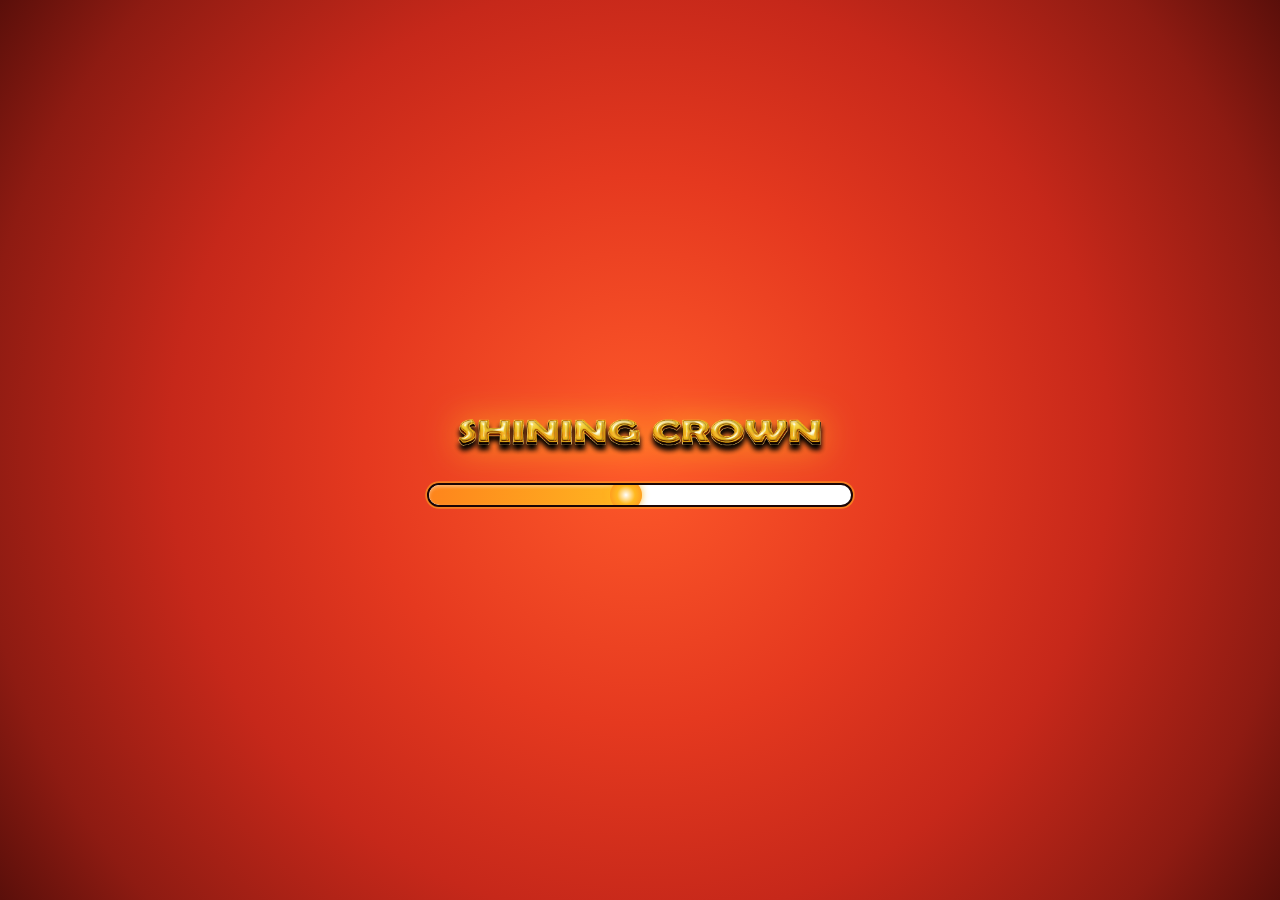
<file: docs/index.html>
<!doctype html>
<html lang="en">
	<head>
		<meta charset="UTF-8">
		<meta name="viewport" content="width=device-width, initial-scale=1.0, maximum-scale=1.0, user-scalable=no">
		<link rel="shortcut icon" href="./assets/img/favicon.ico">
		<title>Royal Joker: Hold and Win</title>
		<script type="module" crossorigin="" src="./js/index.min.js?v=1795559388264"></script>
		<link rel="modulepreload" crossorigin="" href="./js/common.min.js?v=1795559388264">
		<link rel="stylesheet" crossorigin="" href="./css/index.min.css?v=1795559388264">
	</head>
	<body>
		<div class="wrapper">
			<div class="preloader" id="preloader">
				<div class="preloader__inner">
					<source srcset="./assets/img/logo.png" type="image/png">
					<img class="preloader__logo" alt="Shining Crown" src="./assets/img/logo.png">
					<div class="preloader__bar-wrap">
						<div class="preloader__bar">
							<div class="preloader__fill" id="preloaderFill"></div>
						</div>
					</div>
				</div>
			</div>
			<main class="page">
				<div class="page__container">
					<div class="game">
						<div class="game__wrap">
							<!-- Header with jackpots and logo -->
							<div class="game__header">
								<div class="game__header-coin">
									<source srcset="./assets/img/logo.png" type="image/png">
									<img alt="Logo" fetchpriority="high" src="./assets/img/logo.png">
								</div>
								<div class="game__header-top">
									<div class="jackpot jackpot--grand">
										<span class="jackpot__label">GRAND</span>
										<span class="jackpot__value">1000.00</span>
									</div>
									<div class="jackpot jackpot--major">
										<span class="jackpot__label">MAJOR</span>
										<span class="jackpot__value">150.00</span>
									</div>
								</div>
								<div class="game__header-bottom">
									<div class="jackpot jackpot--minor">
										<span class="jackpot__label">MINOR</span>
										<span class="jackpot__value">50.00</span>
									</div>
									<div class="jackpot jackpot--mini">
										<span class="jackpot__label">MINI</span>
										<span class="jackpot__value">25.00</span>
									</div>
								</div>
							</div>
							<div class="game__field">
								<div class="drum">
									<div class="drum__spinner">
										<div class="drum__column">
											<div class="drum__image">
												<source srcset="./assets/img/icon/icon-1.png" type="image/png">
												<img alt="Icon game" src="./assets/img/icon/icon-1.png">
											</div>
											<div class="drum__image">
												<source srcset="./assets/img/icon/icon-2.png" type="image/png">
												<img alt="Icon game" src="./assets/img/icon/icon-2.png">
											</div>
											<div class="drum__image">
												<source srcset="./assets/img/icon/icon-3.png" type="image/png">
												<img alt="Icon game" src="./assets/img/icon/icon-3.png">
											</div>
										</div>
										<div class="drum__column">
											<div class="drum__image">
												<source srcset="./assets/img/icon/icon-5.png" type="image/png">
												<img alt="Icon game" src="./assets/img/icon/icon-5.png">
											</div>
											<div class="drum__image">
												<source srcset="./assets/img/icon/icon-6.png" type="image/png">
												<img alt="Icon game" src="./assets/img/icon/icon-6.png">
											</div>
											<div class="drum__image">
												<source srcset="./assets/img/icon/icon-7.png" type="image/png">
												<img alt="Icon game" src="./assets/img/icon/icon-7.png">
											</div>
										</div>
										<div class="drum__column">
											<div class="drum__image">
												<source srcset="./assets/img/icon/icon-1.png" type="image/png">
												<img alt="Icon game" src="./assets/img/icon/icon-1.png">
											</div>
											<div class="drum__image">
												<source srcset="./assets/img/icon/icon-2.png" type="image/png">
												<img alt="Icon game" src="./assets/img/icon/icon-2.png">
											</div>
											<div class="drum__image">
												<source srcset="./assets/img/icon/icon-3.png" type="image/png">
												<img alt="Icon game" src="./assets/img/icon/icon-3.png">
											</div>
										</div>
										<div class="drum__column">
											<div class="drum__image">
												<source srcset="./assets/img/icon/icon-5.png" type="image/png">
												<img alt="Icon game" src="./assets/img/icon/icon-5.png">
											</div>
											<div class="drum__image">
												<source srcset="./assets/img/icon/icon-6.png" type="image/png">
												<img alt="Icon game" src="./assets/img/icon/icon-6.png">
											</div>
											<div class="drum__image">
												<source srcset="./assets/img/icon/icon-7.png" type="image/png">
												<img alt="Icon game" src="./assets/img/icon/icon-7.png">
											</div>
										</div>
										<div class="drum__column">
											<div class="drum__image">
												<source srcset="./assets/img/icon/icon-1.png" type="image/png">
												<img alt="Icon game" src="./assets/img/icon/icon-1.png">
											</div>
											<div class="drum__image">
												<source srcset="./assets/img/icon/icon-2.png" type="image/png">
												<img alt="Icon game" src="./assets/img/icon/icon-2.png">
											</div>
											<div class="drum__image">
												<source srcset="./assets/img/icon/icon-3.png" type="image/png">
												<img alt="Icon game" src="./assets/img/icon/icon-3.png">
											</div>
										</div>
									</div>
								</div>
							</div>
						</div>
						<div class="menu">
							<div class="spin-controls">
								<a href="#" class="menu__btn menu__btn--auto menu__button-auto">
									<span class="menu__btn-icon"></span>
								</a>
								<a href="#" class="menu__btn menu__btn--spin menu__button-spin"></a>
							</div>
							<div class="menu__bar">
								<div class="menu__info-block">
									<span class="menu__info-label">BALANCE</span>
									<span class="menu__info-value menu__info">
										<span class="number">1000.00</span>
									</span>
								</div>
								<div class="menu__info-block">
									<span class="menu__info-label">PREVIOUS WIN</span>
									<span class="menu__info-value menu__last-win">
										<span class="number">0.00</span>
									</span>
								</div>
								<div class="menu__wrap" data-fls-dynamic=".spin-controls, touch, first">
									<button type="button" class="menu__bet-decrease">&#8722;</button>
									<div class="menu__bet-info">
										<span class="menu__bet-label-wrap">BET</span>
										<span class="menu__bet-current">
											<span class="number">1.00</span>
										</span>
									</div>
									<button type="button" class="menu__bet-increase">&#43;</button>
								</div>
								<a href="#" class="menu__btn menu__btn--sound menu__sound">
									<span class="menu__btn-icon"></span>
								</a>
							</div>
						</div>
					</div>
					<div class="popup">
						<div class="popup__overlay"></div>
						<div class="popup__content">
							<div class="popup__inner">
								<h2 class="popup__title">CLAIM YOUR BONUS!</h2>
								<p class="popup__text">1500 € + 250 FS</p>
								<a class="cta-button" href="#">GET BONUS</a>
							</div>
						</div>
					</div>
				</div>
			</main>
		</div>
		<div class="rotate-overlay">
			<div class="rotate-overlay__content">
				<svg xmlns="http://www.w3.org/2000/svg" viewbox="0 0 24 24" fill="none" stroke="currentColor" stroke-width="1.5">
					<rect x="4" y="2" width="16" height="20" rx="2"></rect>
					<path d="M12 18h.01"></path>
				</svg>
				<p>Please rotate your device to portrait mode</p>
			</div>
		</div>
	</body>
</html>
</file>
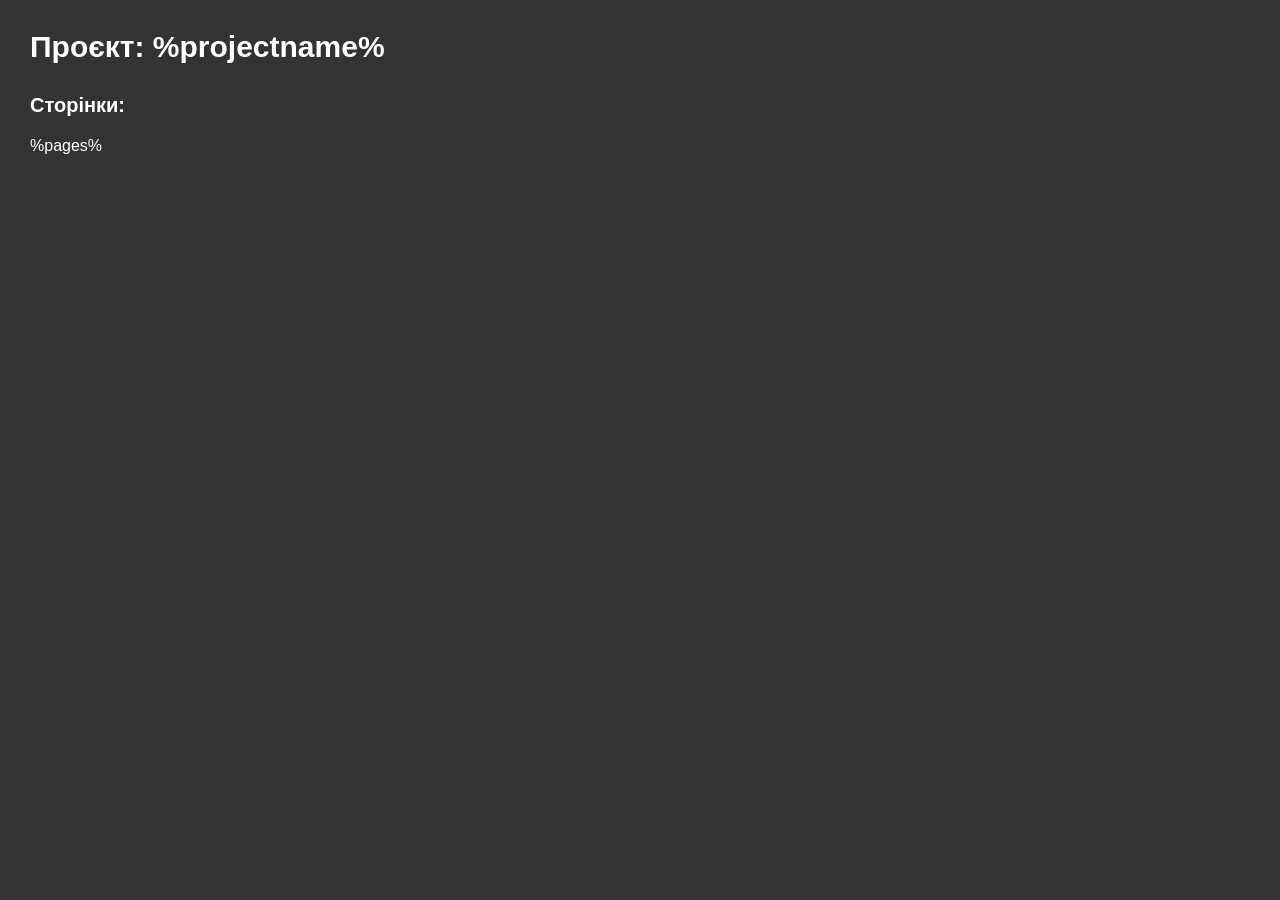
<file: src/projectpage/projectpage.html>
<!DOCTYPE html>
<html lang="ua">
	<head>
		<meta charset="UTF-8">
		<meta name="viewport" content="width=device-width, initial-scale=1.0">
		<meta name="robots" content="noindex, nofollow">
		<title>Проєкт: %projectname%</title>
		<style>
			*,
			*::before,
			*::after {
				box-sizing: border-box;
				margin: 0;
				padding: 0;
				bottom: 0;
			}
			ul li{
				list-style: none;
			}
			a{
				text-decoration: none;
				color: inherit;
			}
			body,
			html {
				height: 100%;
			}
			body {
				font-family: Arial, "Helvetica Neue", Helvetica, sans-serif;
				background-color: #333;
				color: #fff;
			}
			.wrapper {
				min-height: 100%;
				display: flex;
				flex-direction: column;
			}
			.wrapper > main {
				flex-grow: 1;
			}
			.projectpage {
				padding: 30px;
			}
			.projectpage__title {
				font-size: 30px;
				margin-bottom: 30px;
			}
			.projectpage__sub-title {
				font-size: 20px;
				margin-bottom: 20px;
			}
			.projectpage__list {
			}
			.projectpage__list li {
			}
			.projectpage__list a {
				color: yellow;
			}
			.projectpage__list a:hover {
			}
		</style>
	</head>
	<body>
		<div class="wrapper">
			<header class="header"></header>
			<main class="projectpage">
				<h1 class="projectpage__title">Проєкт: %projectname%</h1>
				<h2 class="projectpage__sub-title">Сторінки:</h2>
				<ul class="projectpage__list">
					%pages%
				</ul>
			</main>
			<footer class="footer"></footer>
		</div>
	</body>
</html>
</file>
<file: docs/css/index.min.css>
*{padding:0;margin:0;border:0rem}*,*:before,*:after{box-sizing:border-box}*:before,*:after{display:inline-block}html,body{height:100%}body{line-height:1;scrollbar-gutter:stable;-ms-text-size-adjust:100%;-moz-text-size-adjust:100%;-webkit-text-size-adjust:100%;-webkit-font-smoothing:antialiased;-moz-osx-font-smoothing:grayscale}input,button,textarea{font-family:inherit;font-size:inherit;line-height:inherit;color:inherit;background-color:transparent}input,textarea{width:100%}label{display:inline-block}button,select,option{cursor:pointer}a{display:inline-block;color:inherit;text-decoration:none}ul li{list-style:none}img{max-width:100%;height:auto;vertical-align:middle}h1,h2,h3,h4,h5,h6{font-weight:inherit;font-size:inherit}address{font-style:normal}body{color:#000;font-family:system-ui,-apple-system,BlinkMacSystemFont,Segoe UI,Roboto,sans-serif;font-size:1rem;background:#000}[data-fls-scrolllock] body{overflow:hidden;touch-action:none;overscroll-behavior:none}.wrapper{min-height:100%;display:flex;flex-direction:column;overflow:clip}.wrapper>main{flex:1 1 auto}.wrapper>*{min-width:0}.rotate-overlay{display:none;position:fixed;top:0;left:0;width:100%;height:100vh;height:100dvh;z-index:99999;background:#000;align-items:center;justify-content:center}.rotate-overlay__content{display:flex;flex-direction:column;align-items:center;gap:1.5rem;color:#fff;text-align:center;padding:1.25rem}.rotate-overlay__content svg{width:6.25rem;height:6.25rem;animation:rotate-hint 1.5s ease-in-out infinite alternate}.rotate-overlay__content p{font-size:2.5rem;max-width:36rem;line-height:1.4}@keyframes rotate-hint{0%{transform:rotate(0)}to{transform:rotate(-90deg)}}.page{background:radial-gradient(circle at center,#ff5a2a,#e5391f 35%,#c6281a,#8e1b12 85%,#5a0f0a);min-height:100vh;min-height:100dvh;display:flex;flex-direction:column}.page__container{display:flex;align-items:center;justify-content:center;flex:1}.game{width:100%;height:100vh;height:100dvh;height:calc(var(--vh, 1vh) * 100);position:relative;z-index:5;padding:calc(10 / 1440 * 100vw) calc(30 / 1440 * 100vw);display:flex;flex-direction:column;justify-content:space-between}.game__wrap{width:100%;padding:0 calc(80 / 1440 * 100vw)}.game__header{position:relative;z-index:100;display:grid;grid-template-rows:auto auto;max-width:calc(800 / 1440 * 100vw);margin:0 auto}.game__header-coin{position:absolute;top:60%;left:50%;bottom:-1.25vw;transform:translate(-50%);width:calc(400 / 1440 * 100vw);pointer-events:none}.game__header-coin img{width:100%;height:auto}.game__header-top{display:flex;justify-content:space-between;gap:calc(10 / 1440 * 100vw)}.game__header-bottom{display:flex;align-items:center;justify-content:space-between;gap:calc(10 / 1440 * 100vw);margin-top:calc(4 / 1440 * 100vw)}.game__title{font-family:serif;font-size:calc(42 / 1440 * 100vw);font-weight:900;font-style:italic;color:#e8a000;text-shadow:0 0 calc(8 / 1440 * 100vw) rgba(255,180,0,.9),0.125rem 0.125rem 0 #7a1a00,-0.0625rem -0.0625rem 0 #7a1a00;letter-spacing:calc(2 / 1440 * 100vw);text-transform:uppercase;line-height:1;white-space:nowrap}.game__field{margin-top:calc(4 / 1440 * 100vw);display:flex;flex-direction:column;align-items:center;position:relative}.jackpot{display:flex;flex-direction:column;align-items:center;padding:calc(5 / 1440 * 100vw) 1.25vw;border:calc(3 / 1440 * 100vw) solid #c9a227;border-radius:calc(6 / 1440 * 100vw);flex:1}.jackpot__label{font-size:calc(14 / 1440 * 100vw);font-weight:700;text-transform:uppercase;letter-spacing:calc(2 / 1440 * 100vw);margin-bottom:calc(2 / 1440 * 100vw);color:#ffb921}.jackpot__value{font-size:calc(26 / 1440 * 100vw);font-weight:900;line-height:1;color:#ffb921}.jackpot--grand{background:#8b1010;border-color:#c9a227}.jackpot--grand .jackpot__label{color:#f5d77a}.jackpot--grand .jackpot__value{color:#fff}.jackpot--major{background:#0d5c1a;border-color:#c9a227}.jackpot--major .jackpot__label,.jackpot--major .jackpot__value{color:#ffb921}.jackpot--minor{background:#0a2e6e;border-color:#c9a227}.jackpot--minor .jackpot__label{color:#6ab0ff}.jackpot--minor .jackpot__value{color:#fff}.jackpot--mini{background:#4a1a7a;border-color:#c9a227}.jackpot--mini .jackpot__label,.jackpot--mini .jackpot__value{color:#ffb921}.jackpot--grand,.jackpot--major{max-width:calc(220 / 1440 * 100vw)}.jackpot--minor,.jackpot--mini{max-width:calc(160 / 1440 * 100vw)}.drum{display:flex;align-items:center;justify-content:space-around;overflow:hidden;position:relative;max-width:calc(800 / 1440 * 100vw);width:100%;background:linear-gradient(145deg,#f2a527,#ffb300,#f39f0f);border:calc(2 / 1440 * 100vw) solid #ffb921;box-shadow:0 0 calc(6 / 1440 * 100vw) #f6c98b99;padding:calc(2 / 1440 * 100vw) calc(8 / 1440 * 100vw);border-radius:calc(16 / 1440 * 100vw)}.drum__spinner{width:100%;height:100%;display:grid;grid-template-columns:repeat(5,1fr);background:#16101a;position:relative;z-index:10;border:calc(4 / 1440 * 100vw) solid #fe851c;box-shadow:0 0 calc(6 / 1440 * 100vw) #f6c98b99;border-radius:calc(12 / 1440 * 100vw)}.drum__column{position:relative;overflow:hidden;z-index:10;background:#5a1e03;border:calc(4 / 1440 * 100vw) solid #000;box-shadow:0 0 calc(6 / 1440 * 100vw) #f6c98b99;border-radius:calc(12 / 1440 * 100vw);height:37.5vw}.drum__column:not(:first-child),.drum__column:not(:last-child){margin:calc(2 / 1440 * 100vw) calc(2 / 1440 * 100vw)}.drum__strip{display:flex;flex-direction:column;will-change:transform;filter:blur(0);transition:filter .3s ease-in-out}.drum__strip.active{filter:blur(0.0625rem)}.drum__image{display:flex;align-items:center;justify-content:center;width:100%;height:12.5vw;flex-shrink:0}.drum__image img{max-width:100%;max-height:100%;width:auto;height:auto;object-fit:contain}.bigwin-animation{animation:pulse .3s ease-in-out infinite alternate}.smallwin-animation{animation:pulse .5s ease-in-out 2}@keyframes pulse{0%{box-shadow:0 0 calc(6 / 1440 * 100vw) #f6c98b99}to{box-shadow:0 0 calc(30 / 1440 * 100vw) #ffd700e6,0 0 calc(60 / 1440 * 100vw) #ffd70080}}.win-flash{position:absolute;width:calc(20 / 1440 * 100vw);height:calc(20 / 1440 * 100vw);background:radial-gradient(circle,rgb(255,255,255) 0%,rgba(255,215,0,.8) 50%,transparent 70%);border-radius:50%;pointer-events:none;animation:flash .6s ease-out forwards;z-index:100}@keyframes flash{0%{transform:scale(0);opacity:1}to{transform:scale(3);opacity:0}}.win-line-svg{opacity:0;transition:opacity .3s ease}.win-line-svg.visible{opacity:1}.win-line{fill:none;stroke:linear;stroke:url(#winLineGradient);stroke:#fc0;stroke-width:calc(6 / 1440 * 100vw);stroke-linecap:round;stroke-linejoin:round;filter:drop-shadow(0 0 calc(8 / 1440 * 100vw) rgba(255,200,0,.8)) drop-shadow(0 0 calc(15 / 1440 * 100vw) rgba(255,150,0,.6));animation:lineGlow .5s ease-in-out infinite alternate}.win-line-dot{fill:#fff;stroke:#fc0;stroke-width:calc(3 / 1440 * 100vw);filter:drop-shadow(0 0 calc(6 / 1440 * 100vw) rgba(255,200,0,.9));animation:dotPulse .4s ease-in-out infinite alternate}@keyframes lineGlow{0%{stroke-width:calc(5 / 1440 * 100vw);filter:drop-shadow(0 0 calc(8 / 1440 * 100vw) rgba(255,200,0,.8)) drop-shadow(0 0 calc(15 / 1440 * 100vw) rgba(255,150,0,.6))}to{stroke-width:calc(8 / 1440 * 100vw);filter:drop-shadow(0 0 calc(12 / 1440 * 100vw) rgb(255,200,0)) drop-shadow(0 0 calc(25 / 1440 * 100vw) rgba(255,150,0,.8))}}@keyframes dotPulse{0%{r:6;opacity:.8}to{r:10;opacity:1}}.drum__image.dimmed{filter:brightness(.4);transition:filter .3s ease}.drum__image.winning{animation:wobble .4s ease-in-out infinite;filter:brightness(1.1) drop-shadow(0 0 calc(8 / 1440 * 100vw) rgba(255,215,0,.8));z-index:20;position:relative}@keyframes wobble{0%{transform:rotate(0)}25%{transform:rotate(5deg)}50%{transform:rotate(0)}75%{transform:rotate(-5deg)}to{transform:rotate(0)}}.drum__image.win-border-animation{position:relative;z-index:20}.win-border-svg{opacity:0;transition:opacity .3s ease}.win-border-svg.active{opacity:1}.win-border-svg .animated-border-rect,.win-border-svg .animated-border-glow{animation:borderRotate 3s linear infinite}.win-border-svg .animated-border-rect-2,.win-border-svg .animated-border-glow-2{animation:borderRotate2 3s linear infinite}@keyframes borderRotate{0%{stroke-dashoffset:0}to{stroke-dashoffset:-800}}@keyframes borderRotate2{0%{stroke-dashoffset:-400}to{stroke-dashoffset:-1200}}.paylines-svg{opacity:0;transition:opacity .3s ease}.paylines-svg.visible{opacity:1}.payline{fill:none;stroke:#ffb921;stroke-width:calc(5 / 1440 * 100vw);stroke-linecap:round;stroke-linejoin:round;paint-order:stroke fill;filter:drop-shadow(0 0 calc(4 / 1440 * 100vw) rgba(0,0,0,.5))}.payline-stroke{fill:none;stroke:#d53404;stroke-width:.625vw;stroke-linecap:round;stroke-linejoin:round}.menu{width:100%;z-index:10;color:#fff}.menu__bar{display:flex;align-items:center;justify-content:space-between;gap:calc(20 / 1440 * 100vw);padding:calc(10 / 1440 * 100vw) calc(20 / 1440 * 100vw)}.menu__info-block{display:flex;flex-direction:column}.menu__info-label{font-size:calc(11 / 1440 * 100vw);font-weight:700;letter-spacing:calc(1.5 / 1440 * 100vw);color:#ffffffa6;text-transform:uppercase;line-height:1;margin-bottom:calc(3 / 1440 * 100vw);white-space:nowrap}.menu__info-value{font-size:calc(22 / 1440 * 100vw);font-weight:700;color:#fff;line-height:1}.menu__wrap{display:flex;align-items:center;gap:0;background-color:#301f0e99;border-radius:2.5vw;padding:calc(4 / 1440 * 100vw)}.menu__bet-decrease,.menu__bet-increase{width:calc(46 / 1440 * 100vw);height:calc(46 / 1440 * 100vw);border-radius:50%;background:#402214;border:none;display:flex;align-items:center;justify-content:center;cursor:pointer;color:#fff;font-size:calc(24 / 1440 * 100vw);font-weight:300;flex-shrink:0;transition:background .15s ease,transform .1s ease;line-height:1;padding-bottom:0.1875rem}.menu__bet-decrease:hover,.menu__bet-increase:hover{background:#931406}.menu__bet-decrease:active,.menu__bet-increase:active{transform:scale(.92)}.menu__bet-decrease:disabled,.menu__bet-increase:disabled{opacity:.3;cursor:default;pointer-events:none}.menu__bet-info{display:flex;flex-direction:column;align-items:center;padding:0 calc(12 / 1440 * 100vw)}.menu__bet-label-wrap{display:block;font-size:calc(11 / 1440 * 100vw);font-weight:700;letter-spacing:calc(1.5 / 1440 * 100vw);color:#ffffffa6;text-transform:uppercase;line-height:1;margin-bottom:calc(3 / 1440 * 100vw)}.menu__bet-current{display:block;font-size:calc(22 / 1440 * 100vw);font-weight:700;color:#fff;line-height:1;white-space:nowrap}.menu__btn{border-radius:50%;border:none;display:flex;align-items:center;justify-content:center;cursor:pointer;transition:opacity .2s ease,transform .1s ease;color:#fff}.menu__btn:hover{opacity:.8}.menu__btn:active{transform:scale(.95)}.menu__btn--sound .menu__btn-icon:before{content:"";display:block;width:calc(26 / 1440 * 100vw);height:calc(26 / 1440 * 100vw)}.menu__btn--sound .menu__btn-icon:before{background:url("data:image/svg+xml,%3Csvg xmlns='http://www.w3.org/2000/svg' fill='white' viewBox='0 0 24 24'%3E%3Cpath d='M3 9v6h4l5 5V4L7 9H3zm13.5 3c0-1.77-1.02-3.29-2.5-4.03v8.05c1.48-.73 2.5-2.25 2.5-4.02zM14 3.23v2.06c2.89.86 5 3.54 5 6.71s-2.11 5.85-5 6.71v2.06c4.01-.91 7-4.49 7-8.77s-2.99-7.86-7-8.77z'/%3E%3C/svg%3E") center/contain no-repeat}.menu__btn--sound.sound-off{opacity:.4}.menu__btn--sound.sound-off .menu__btn-icon:before{background-image:url("data:image/svg+xml,%3Csvg xmlns='http://www.w3.org/2000/svg' fill='white' viewBox='0 0 24 24'%3E%3Cpath d='M16.5 12c0-1.77-1.02-3.29-2.5-4.03v2.21l2.45 2.45c.03-.2.05-.41.05-.63zm2.5 0c0 .94-.2 1.82-.54 2.64l1.51 1.51C20.63 14.91 21 13.5 21 12c0-4.28-2.99-7.86-7-8.77v2.06c2.89.86 5 3.54 5 6.71zM4.27 3L3 4.27 7.73 9H3v6h4l5 5v-6.73l4.25 4.25c-.67.52-1.42.93-2.25 1.18v2.06c1.38-.31 2.63-.95 3.69-1.81L19.73 21 21 19.73l-9-9L4.27 3zM12 4L9.91 6.09 12 8.18V4z'/%3E%3C/svg%3E")}.menu__btn.disabled{opacity:.5;pointer-events:none}.spin-controls{position:absolute;top:50%;right:1.25rem;transform:translateY(-50%);display:flex;flex-direction:column;align-items:center;gap:calc(30 / 1440 * 100vw);z-index:20}.menu__btn--auto{border-radius:50%;border:calc(3 / 1440 * 100vw) solid rgba(255,255,255,.5);background:#00000080;display:flex;align-items:center;justify-content:center;cursor:pointer;transition:opacity .2s ease,transform .1s ease}.menu__btn--auto:hover{opacity:.85}.menu__btn--auto:active{transform:scale(.95)}.menu__btn--auto.disabled{opacity:.4;pointer-events:none}.menu__btn--auto .menu__btn-icon:before{content:"";display:block;width:calc(80 / 1440 * 100vw);height:calc(80 / 1440 * 100vw);background:url("data:image/svg+xml,%3Csvg xmlns='http://www.w3.org/2000/svg' fill='white' viewBox='0 0 24 24'%3E%3Cpath d='M12 4V1L8 5l4 4V6c3.31 0 6 2.69 6 6 0 1.01-.25 1.97-.7 2.8l1.46 1.46C19.54 15.03 20 13.57 20 12c0-4.42-3.58-8-8-8zm0 14c-3.31 0-6-2.69-6-6 0-1.01.25-1.97.7-2.8L5.24 7.74C4.46 8.97 4 10.43 4 12c0 4.42 3.58 8 8 8v3l4-4-4-4v3z'/%3E%3C/svg%3E") center/contain no-repeat}.menu__btn--spin{width:calc(115 / 1440 * 100vw);height:calc(115 / 1440 * 100vw);border-radius:50%;background:#0c0c0ce6;border:calc(4 / 1440 * 100vw) solid rgba(255,255,255,.3);display:flex;flex-direction:column;align-items:center;justify-content:center;cursor:pointer;transition:opacity .2s ease,transform .1s ease;box-shadow:0 0 calc(20 / 1440 * 100vw) #e0702099;position:relative}.menu__btn--spin:hover{opacity:.9}.menu__btn--spin:active{transform:scale(.95)}.menu__btn--spin.disabled{opacity:.4;pointer-events:none}.menu__btn--spin:before{content:"";margin-top:0.078125rem;position:absolute;top:50%;transform:translateY(-50%);width:100%;height:100%;display:block;background:url("data:image/svg+xml,%3Csvg xmlns='http://www.w3.org/2000/svg' fill='white' viewBox='0 0 24 24'%3E%3Cpath d='M12 4V1L8 5l4 4V6c3.31 0 6 2.69 6 6s-2.69 6-6 6-6-2.69-6-6H4c0 4.42 3.58 8 8 8s8-3.58 8-8-3.58-8-8-8z'/%3E%3C/svg%3E") center/contain no-repeat}.popup{position:fixed;top:0;left:0;width:100%;height:100%;z-index:1000;opacity:0;visibility:hidden;transition:opacity .5s ease,visibility .5s ease}.popup.show{opacity:1;visibility:visible}.popup.show .popup__overlay{opacity:1}.popup.show .popup__content{scale:1;opacity:1}.popup__overlay{position:absolute;top:0;left:0;width:100%;height:100%;background:#000000a6;-webkit-backdrop-filter:blur(calc(10 / 1440 * 100vw));backdrop-filter:blur(calc(10 / 1440 * 100vw));opacity:0;transition:opacity .5s ease}.popup__content{position:absolute;top:50%;left:50%;transform:translate(-50%,-50%);scale:.7;opacity:0;transition:all .5s cubic-bezier(.68,-.55,.265,1.55);z-index:100}.popup__inner{background:radial-gradient(circle at center,#ff5a2a,#e5391f 35%,#c6281a,#8e1b12 85%,#5a0f0a);border:calc(4 / 1440 * 100vw) solid #ffd700;border-radius:calc(30 / 1440 * 100vw);padding:calc(50 / 1440 * 100vw) calc(60 / 1440 * 100vw);text-align:center;box-shadow:0 calc(20 / 1440 * 100vw) calc(60 / 1440 * 100vw) #ffd7004d,0 0 calc(40 / 1440 * 100vw) #ff6b9d66,inset 0 calc(2 / 1440 * 100vw) calc(20 / 1440 * 100vw) #ffffff1a;position:relative;overflow:hidden;display:flex;flex-direction:column;align-items:center;justify-content:center}.popup__title{font-size:calc(48 / 1440 * 100vw);font-weight:700;color:gold;text-shadow:0 0 calc(20 / 1440 * 100vw) rgba(255,215,0,.5),0 calc(4 / 1440 * 100vw) calc(8 / 1440 * 100vw) rgba(0,0,0,.5);margin-bottom:calc(20 / 1440 * 100vw);text-transform:uppercase;letter-spacing:calc(2 / 1440 * 100vw);animation:titleGlow 2s ease-in-out infinite}.popup__text{font-size:calc(24 / 1440 * 100vw);font-weight:600;color:#fff;margin-bottom:calc(40 / 1440 * 100vw);text-shadow:0 calc(2 / 1440 * 100vw) calc(4 / 1440 * 100vw) rgba(0,0,0,.5)}.cta-button{background-color:#119b28;color:#fff;padding:calc(15 / 1440 * 100vw) calc(25 / 1440 * 100vw);font-size:calc(22 / 1440 * 100vw);font-weight:700;border-radius:calc(12 / 1440 * 100vw);text-align:center;animation:ctaPulse 1.5s ease-in-out infinite}@keyframes ctaPulse{0%{transform:scale(1);box-shadow:0 0 #fe851cb3}50%{transform:scale(1.05);box-shadow:0 0 calc(20 / 1440 * 100vw) calc(10 / 1440 * 100vw) #fe851c4d}to{transform:scale(1);box-shadow:0 0 #fe851c00}}.preloader{position:fixed;inset:0;z-index:9999;display:flex;align-items:center;justify-content:center;background:radial-gradient(circle at center,#ff5a2a,#e5391f 35%,#c6281a,#8e1b12 85%,#5a0f0a);transition:opacity .5s ease,visibility .5s ease}.preloader.hidden{opacity:0;visibility:hidden;pointer-events:none}.preloader__inner{display:flex;flex-direction:column;align-items:center;gap:calc(30 / 1440 * 100vw)}.preloader__logo{width:calc(420 / 1440 * 100vw);height:auto;filter:drop-shadow(0 0 calc(20 / 1440 * 100vw) rgba(255,185,33,.7))}.preloader__bar-wrap{width:calc(480 / 1440 * 100vw)}.preloader__bar{height:calc(28 / 1440 * 100vw);background:#fff;border-radius:calc(20 / 1440 * 100vw);border:calc(3 / 1440 * 100vw) solid #1a0505;box-shadow:0 0 0 calc(2 / 1440 * 100vw) #ffb92180;overflow:hidden;position:relative}.preloader__fill{height:100%;width:0%;border-radius:calc(20 / 1440 * 100vw);background:linear-gradient(90deg,#fe851c,#ffb921);box-shadow:inset 0 calc(2 / 1440 * 100vw) calc(4 / 1440 * 100vw) #fff6;transition:width .1s linear;position:relative}.preloader__fill:after{content:"";position:absolute;right:0;top:50%;transform:translateY(-50%);width:2.5vw;height:2.5vw;border-radius:50%;background:radial-gradient(circle,#fff,#ffb921 40%,#fe851c);box-shadow:0 0 calc(8 / 1440 * 100vw) #ffb921e6}.confetti-canvas{position:fixed;top:0;left:0;width:100%;height:100%;pointer-events:none;z-index:99;opacity:0;transition:opacity .3s ease}.popup.show .confetti-canvas{opacity:1}.confetti-canvas canvas{display:block}@media not (max-width:90em){[class*=__container]{padding-left:0.9375rem}[class*=__container]{padding-right:0.9375rem}}@media (max-width:47.99875em)and (pointer:coarse){.popup__content{min-width:18.75rem}}@media (pointer:coarse)and (orientation:landscape)and (max-height:31.25rem){.wrapper{display:none}.rotate-overlay{display:flex;overflow:hidden;touch-action:none;overscroll-behavior:none}}@media (not (max-width:23.4375em))and (max-width:90em){[class*=__container]{padding-left:clamp(0.9375rem,0.9375rem + 0vw,0.9375rem)}[class*=__container]{padding-right:clamp(0.9375rem,0.9375rem + 0vw,0.9375rem)}}@media (max-width:23.4375em){[class*=__container]{padding-left:0.9375rem}[class*=__container]{padding-right:0.9375rem}}@media (pointer:coarse){.game{padding-left:0;padding-right:0;justify-content:center;gap:1.25rem}.game__wrap{padding:0}.game__header{min-width:100%}.game__header-coin{max-width:11.25rem;width:100%}.game__header-top{gap:0.375rem}.game__header-bottom{gap:0.375rem;margin-top:0.1875rem}.game__title{font-size:1.375rem;letter-spacing:0.0625rem}.jackpot{padding:0.25rem 0.625rem;min-width:0;border-width:0.125rem;border-radius:0.3125rem}.jackpot__label{font-size:0.5625rem;letter-spacing:0.0625rem}.jackpot__value{font-size:1rem}.jackpot--grand,.jackpot--major{max-width:6.875rem}.jackpot--minor,.jackpot--mini{max-width:5rem}.drum{padding:0.25rem;border-width:0.125rem;border-radius:1rem;max-width:none}.drum__spinner{grid-template-columns:repeat(3,1fr);border-width:0.125rem;border-radius:0.75rem}.drum__column{height:22.5rem;border-width:0.125rem;border-radius:0.75rem;margin:0.125rem}.drum__column:nth-child(4),.drum__column:nth-child(5){display:none}.drum__image{height:7.5rem;padding:0.625rem}.win-flash{width:1.25rem;height:1.25rem}.menu__bar{gap:0.75rem;padding:0.5rem 0.75rem}.menu__info-label{font-size:0.5625rem;letter-spacing:0.0625rem;margin-bottom:0.125rem}.menu__info-value{font-size:1.125rem}.menu__wrap{border-radius:2.25rem;padding:0.25rem}.menu__bet-decrease,.menu__bet-increase{width:2.375rem;height:2.375rem;font-size:1.25rem}.menu__bet-info{padding:0 0.5rem}.menu__bet-label-wrap{font-size:0.5625rem;letter-spacing:0.0625rem;margin-bottom:0.125rem}.menu__bet-current{font-size:1.125rem}.menu__btn--sound .menu__btn-icon:before{width:1.375rem;height:1.375rem}.spin-controls{position:static;flex-direction:row;transform:none;justify-content:center;padding:0.5rem 0.75rem;gap:1.25rem}.menu__btn--auto .menu__btn-icon:before{width:2.8125rem;height:2.8125rem}.menu__btn--spin{width:5rem;height:5rem}.popup__inner{padding:2.5rem 1.875rem;border-radius:1.25rem;border-width:0.1875rem}.popup__title{font-size:1.5rem;margin-bottom:0.9375rem;letter-spacing:0.125rem}.popup__text{font-size:1rem;margin-bottom:1.875rem}.cta-button{padding:0.9375rem 1.5625rem;font-size:1.375rem;border-radius:0.75rem}.preloader__inner{gap:1.5rem}.preloader__logo{width:16.25rem}.preloader__bar-wrap{width:18.75rem}.preloader__bar{height:1.375rem;border-radius:1.25rem;border-width:0.125rem}.preloader__fill:after{width:1.75rem;height:1.75rem}.preloader__fill{border-radius:1.25rem}}
</file>
